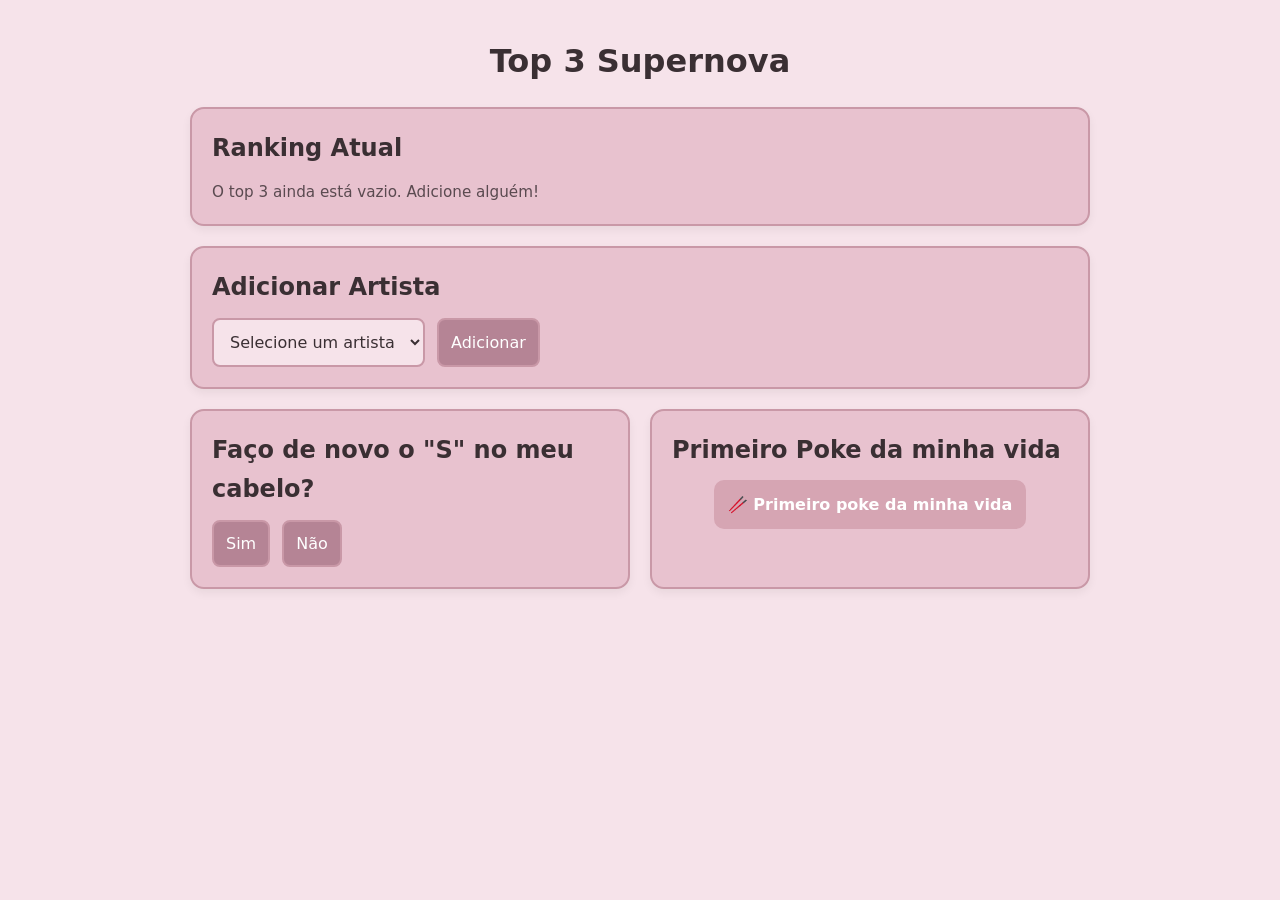
<file: index.html>
<!DOCTYPE html>
<html lang="pt-BR">

<head>
    <meta charset="UTF-8">
    <meta name="viewport" content="width=device-width, initial-scale=1.0, maximum-scale=1">
    <title>Top 3 | Supernova</title>
    <link rel="stylesheet" href="style.css">
</head>

<body>

<header>
    <h1>Top 3 Supernova</h1>
</header>

<main class="container">

    <!-- RANKING -->
    <section class="card">
        <h2>Ranking Atual</h2>

        <ol id="top-list" class="top-list"></ol>

        <p class="empty-info">O top 3 ainda está vazio. Adicione alguém!</p>
    </section>

    <!-- ADICIONAR ARTISTA -->
    <section class="card">
        <h2>Adicionar Artista</h2>

        <div class="form-row">
            <select id="artist-select">
                <option value="">Selecione um artista</option>

                <option value="Niink">Niink</option>
                <option value="Ga">Ga</option>
                <option value="Ghard">Ghard</option>
                <option value="Veigh">Veigh</option>
                <option value="Lukkas">Lukkas</option>
                <option value="MC Kadu">MC Kadu</option>
                <option value="Nagalli">Nagalli (proibido)</option>
            </select>

            <button id="add-btn">Adicionar</button>
        </div>

        <p id="feedback" class="feedback"></p>
    </section>

    <!-- =============================== -->
    <!-- DUAS SECTIONS LADO A LADO (S + POKE) -->
    <!-- =============================== -->
    <div class="bottom-row">

        <!-- SECTION DO CABELO / BOTÃO S -->
        <section class="card half hair-section">
            <h2>Faço de novo o "S" no meu cabelo?</h2>

            <div class="hair-buttons">
                <button id="hair-yes" class="escape-btn">Sim</button>
                <button id="hair-no">Não</button>
            </div>
        </section>

        <!-- SECTION DO POKE -->
        <section class="card half poke-section">
            <h2 style="margin-bottom: 10px;">Primeiro Poke da minha vida</h2>

            <div class="poke-secret">
                <div class="poke-badge">
                    🥢 Primeiro poke da minha vida
                    <span class="poke-tooltip">
                        Obrigada por me fazer gastar meu suado dinheirinho num pote de peixe cru e arroz, amor.
                    </span>
                </div>
            </div>
        </section>

    </div>
</main>

<!-- MODAL DE PROVA -->
<div id="proof-modal" class="modal hidden">
    <div class="modal-content">
        <h3>😏 Calma aí…</h3>
        <p>O botão “Sim” só desbloqueia depois de eu receber uma foto na DM do Insta.</p>

        <button id="proof-sent">Foto enviada</button>
    </div>
</div>

<!-- MODAL – RESPOSTA DO SIM -->
<div id="yes-modal" class="modal hidden">
    <div class="modal-content">
        <h3>😊 Pedido anotado</h3>
        <p>Ok, seu pedido foi anotado e será revisado pelo protagonista que criou o site.</p>
        <button class="close-modal">Fechar</button>
    </div>
</div>

<!-- MODAL – RESPOSTA DO NÃO -->
<div id="no-modal" class="modal hidden">
    <div class="modal-content">
        <h3>😒 Ah tá…</h3>
        <p>mimimi eu nem ia fazer mesmo</p>
        <button class="close-modal">Fechar</button>
    </div>
</div>

<script src="script.js"></script>
</body>
</html>
</file>
<file: style.css>
:root{
    --pink-bg: #f6e3ea;
    --pink-light: #e8c2cf;
    --pink-mid: #d6a5b3;
    --pink-dark: #b58495;
    --pink-border: #c998a7;
    --text-dark: #3a2f33;
    --text-mid: #5a4a50;
}

*{box-sizing:border-box;margin:0;padding:0;font-family:Inter,system-ui,-apple-system,Segoe UI,Roboto,"Helvetica Neue",Arial;}

body{
    background:var(--pink-bg);
    color:var(--text-dark);
    padding:16px;
    line-height:1.6;
}

header{text-align:center;padding:20px 0;}
.container{max-width:900px;margin:0 auto;display:flex;flex-direction:column;gap:20px;padding-bottom:40px;}

.card{
    background:var(--pink-light);
    padding:20px;
    border-radius:14px;
    border:2px solid var(--pink-border);
    box-shadow:0 4px 10px rgba(0,0,0,0.06);
}

/* top list */
.top-list{margin-top:12px;padding-left:18px;}
.top-list li{
    background:var(--pink-mid);color:#fff;padding:12px;margin-bottom:10px;border-radius:8px;font-weight:600;
}
.empty-info{margin-top:10px;font-size:.95rem;color:var(--text-mid);}

/* form */
.form-row{display:flex;gap:12px;margin-top:12px;}
select,button{padding:12px;border-radius:8px;border:2px solid var(--pink-border);background:var(--pink-bg);color:var(--text-dark);font-size:1rem;}
button{background:var(--pink-dark);color:#fff;cursor:pointer;transition:background .18s,transform .12s;}
button:hover{background:var(--pink-mid);}

/* bottom row layout (separação dos quadrados) */
.bottom-row{
    display:flex;
    gap:20px;
}
.half{
    flex:1;
}

/* hair */
.hair-section h2{margin-bottom:8px;}
.hair-buttons{margin-top:12px;display:flex;gap:12px;align-items:center;}
.escape-btn{
    position:relative;
    transition:transform .28s cubic-bezier(.2,.8,.2,1);
}

/* poke */
.poke-secret{display:flex;align-items:center;justify-content:center;}
.poke-badge{
    display:inline-block;background:var(--pink-mid);color:#fff;padding:12px 14px;border-radius:10px;font-weight:600;position:relative;cursor:pointer;
    max-width:100%;text-align:center;
}
.poke-badge:focus{outline:2px dashed rgba(0,0,0,0.08);}

/* tooltip */
.poke-tooltip{
    position:absolute;
    left:50%;
    transform:translateX(-50%);
    bottom:calc(100% + 10px);
    white-space:normal;
    width:min(260px, 90%);
    visibility:hidden;opacity:0;pointer-events:none;
    background:var(--pink-dark);color:#fff;padding:10px;border-radius:8px;border:1px solid var(--pink-border);
    transition:opacity .18s ease, transform .18s ease;
    box-shadow:0 6px 16px rgba(0,0,0,0.08);
}
.poke-badge:hover .poke-tooltip,
.poke-badge:focus .poke-tooltip{
    visibility:visible;opacity:1;transform:translateX(-50%) translateY(-4px);
}

/* modal */
.modal{position:fixed;inset:0;display:flex;align-items:center;justify-content:center;background:rgba(0,0,0,0.4);padding:20px;z-index:40;}
.modal.hidden{display:none;}
.modal-content{background:var(--pink-light);padding:18px;border-radius:12px;border:2px solid var(--pink-border);max-width:360px;text-align:center;}
.modal-content button{margin-top:12px;}

/* responsividade */
@media (max-width:780px){
    .bottom-row{flex-direction:column;}
    .form-row{flex-direction:column;}
    select,button{width:100%;}
}
</file>
